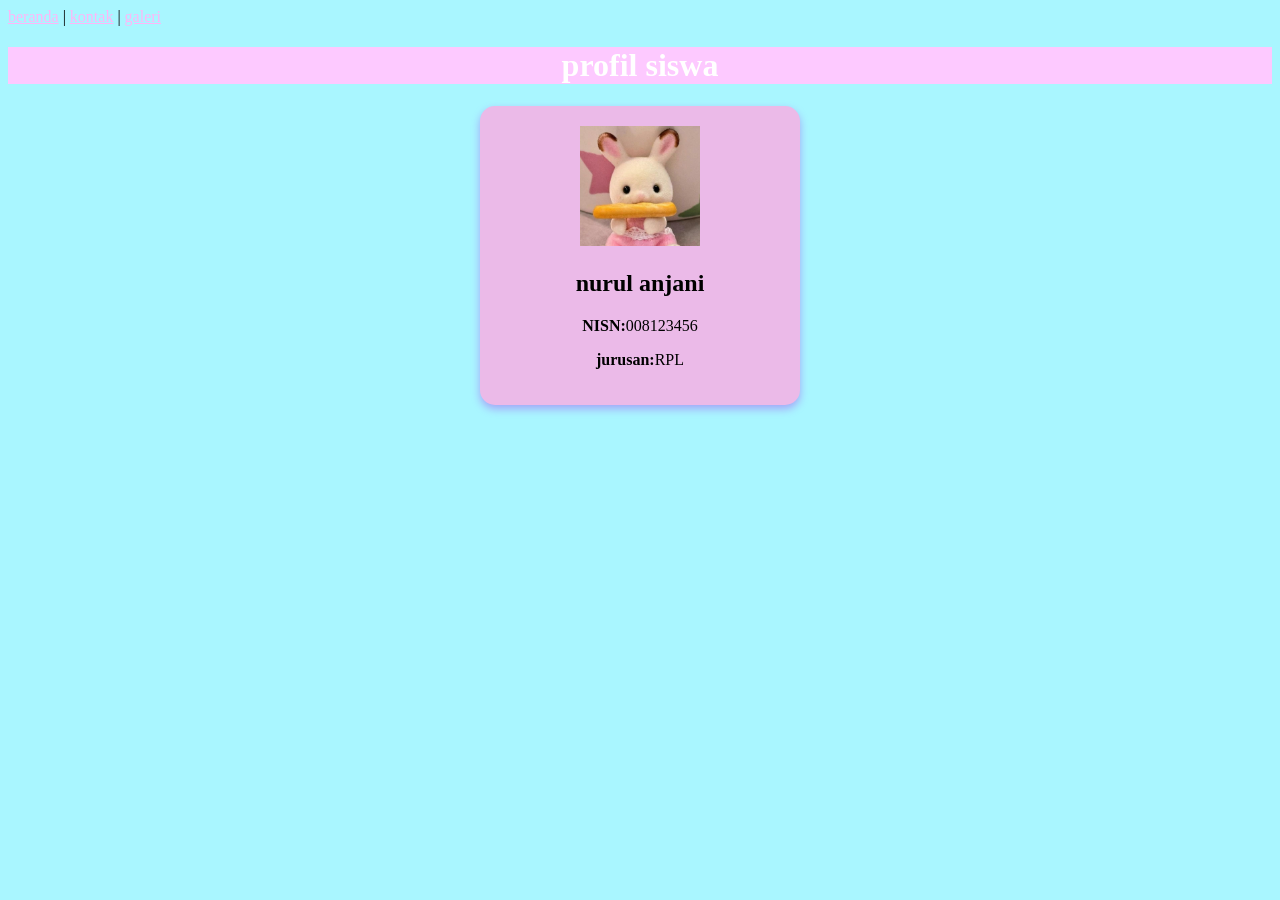
<file: index.html>
<!DOCTYPE html>
<html>

<head>
  <meta charset="UTF-8">
  <meta name="viewport" content="width=device-width, initial-scale=1">
  <title>index</title>
    <link rel="stylesheet" href="style.css">
</head>

<body>
    <nav class="navigasi">
    <a href="index.html" class="aktif">beranda</a> |
    <a href="kontak.html">kontak</a> |
    <a href="galeri.html">galeri</a>
  </nav>
  
  <h1>profil siswa</h1>
  
  <div class="kartu-profil">
    <img src="mbg.jpg" alt="" width="120" />
    <h2>nurul anjani</h2>
    <p><b>NISN:</b>008123456</p>
    <p><b>jurusan:</b>RPL</p>
</body>

</html>
</file>
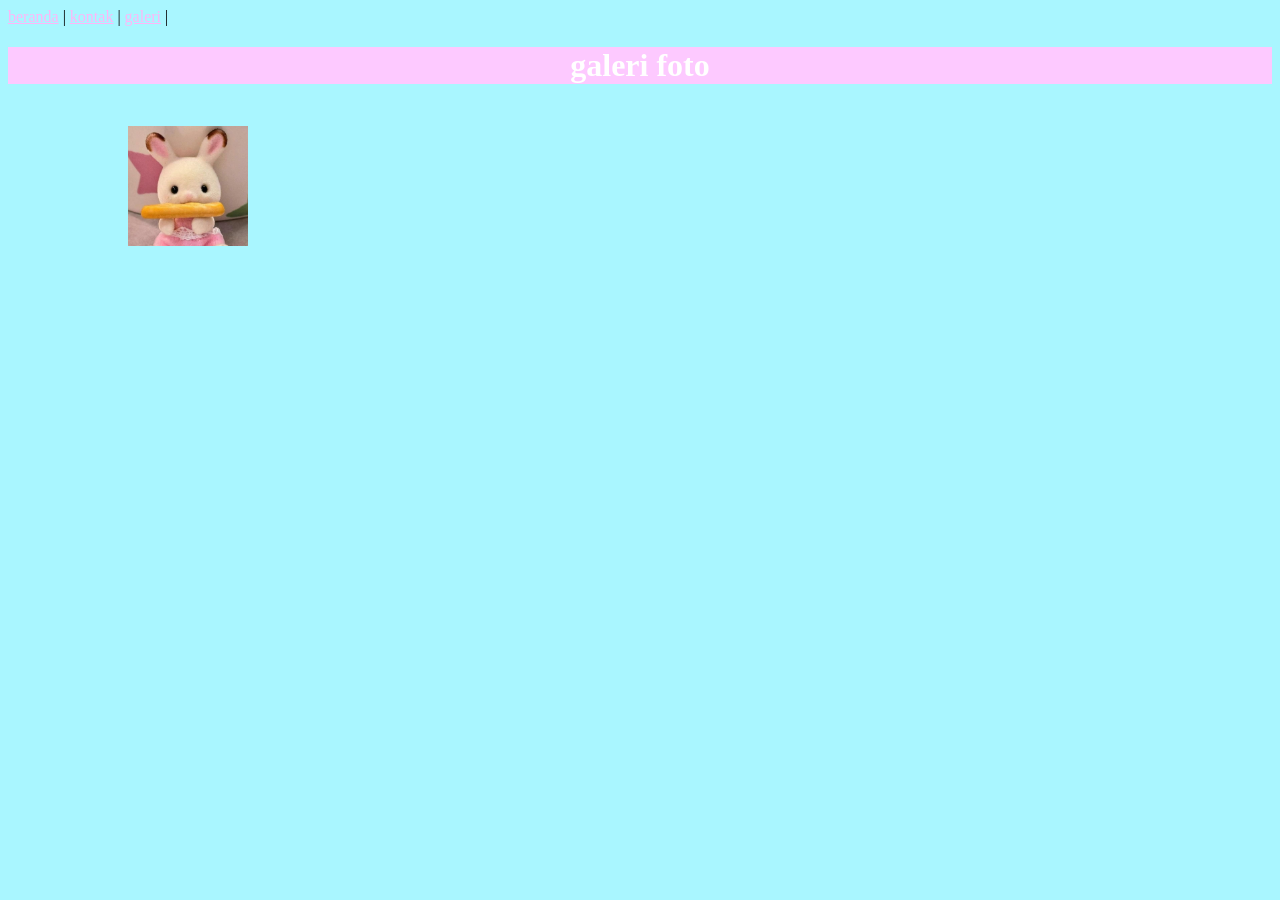
<file: galeri.html>
<!DOCTYPE html>
<html>

<head>
  <meta charset="UTF-8">
  <meta name="viewport" content="width=device-width, initial-scale=1">
  <title>galeri</title>
  <link rel="stylesheet" href="style.css">  
</head>

<body>
    <nav class="navigasi">
    <a href="index.html">beranda</a> |
    <a href="kontak.html">kontak</a> |
    <a href="galeri.html" class="aktif">galeri</a> |
  </nav>
  <h1>galeri foto</h1>
  <div class="galeri">
    <img src="mbg.jpg" alt="" width="120"/>
    
  </div>
</body>

</html>
</file>
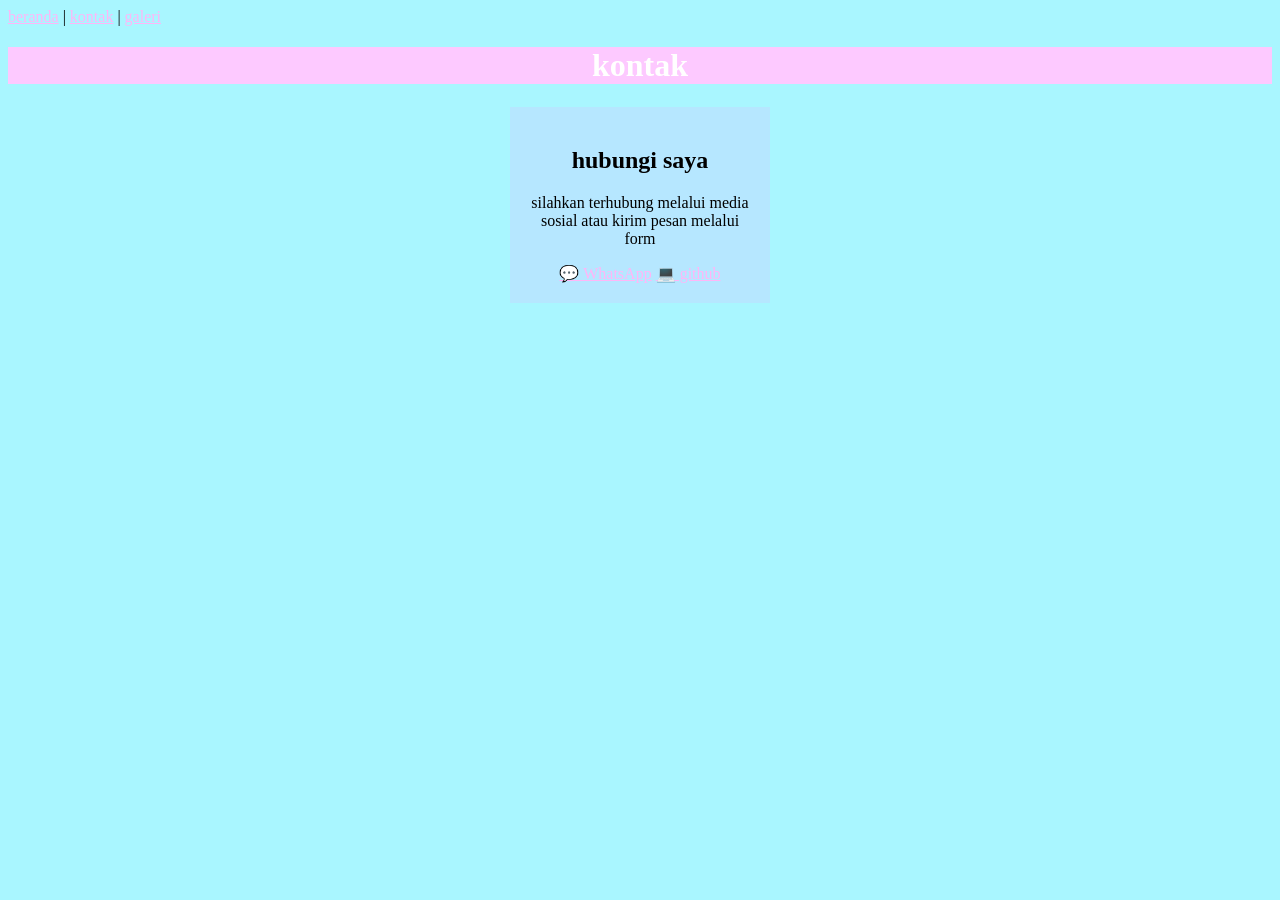
<file: kontak.html>
<!DOCTYPE html>
<html>

<head>
  <meta charset="UTF-8">
  <meta name="viewport" content="width=device-width, initial-scale=1">
  <title>kontak</title>
    <link rel="stylesheet" href="style.css">
</head>

<body>
  <nav class="navigasi">
    <a href="index.html">beranda</a> |
    <a href="kontak.html" class="aktif">kontak</a> |
    <a href="galeri.html">galeri</a>
  </nav>
  
  <h1>kontak</h1>
  
<div class="kartu-kontak">
 <h2>hubungi saya</h2>
 <p>silahkan terhubung melalui media sosial atau kirim pesan melalui form</p>
 
 <div class="link-medsos">
   <a class="tombol-medsos wa" href="https://wa.me/6285811346275">💬 WhatsApp</a>
   <a class="tombol-medsos github" href="https://github.com/nurulanjani227-collab">💻 github</a>
 </div>
</div>
</body>

</html>
</file>
<file: style.css>
h1 {
       background-color: #FDC9FF;
       color: #fff;
       text-align: center;
    }
    
    a {
      color: #FFB6F7;
    }
    body {
      background-color: #A9F6FF;
    }
        /* mengubah div menjadi tampilan kartu */
    div.kartu-profil {
       background-color: #EBBAE8;
       width: 280px;
       margin: 20px auto;
       padding: 20px;
       border-radius: 15px;
       box-shadow: 0 4px 8px rgba(164, 165, 248, 1);
       text-align: center;
    }
    div.kartu-kontak {
      background-color: #B6E7FF;
      width: 220px;
      margin: 23px auto;
      padding: 20px;
      text-align: center;
    }
    div.galeri {
      width: 280px;
      margin: 20px;
      padding: 20px;
      text-align: center;
    }
</file>
